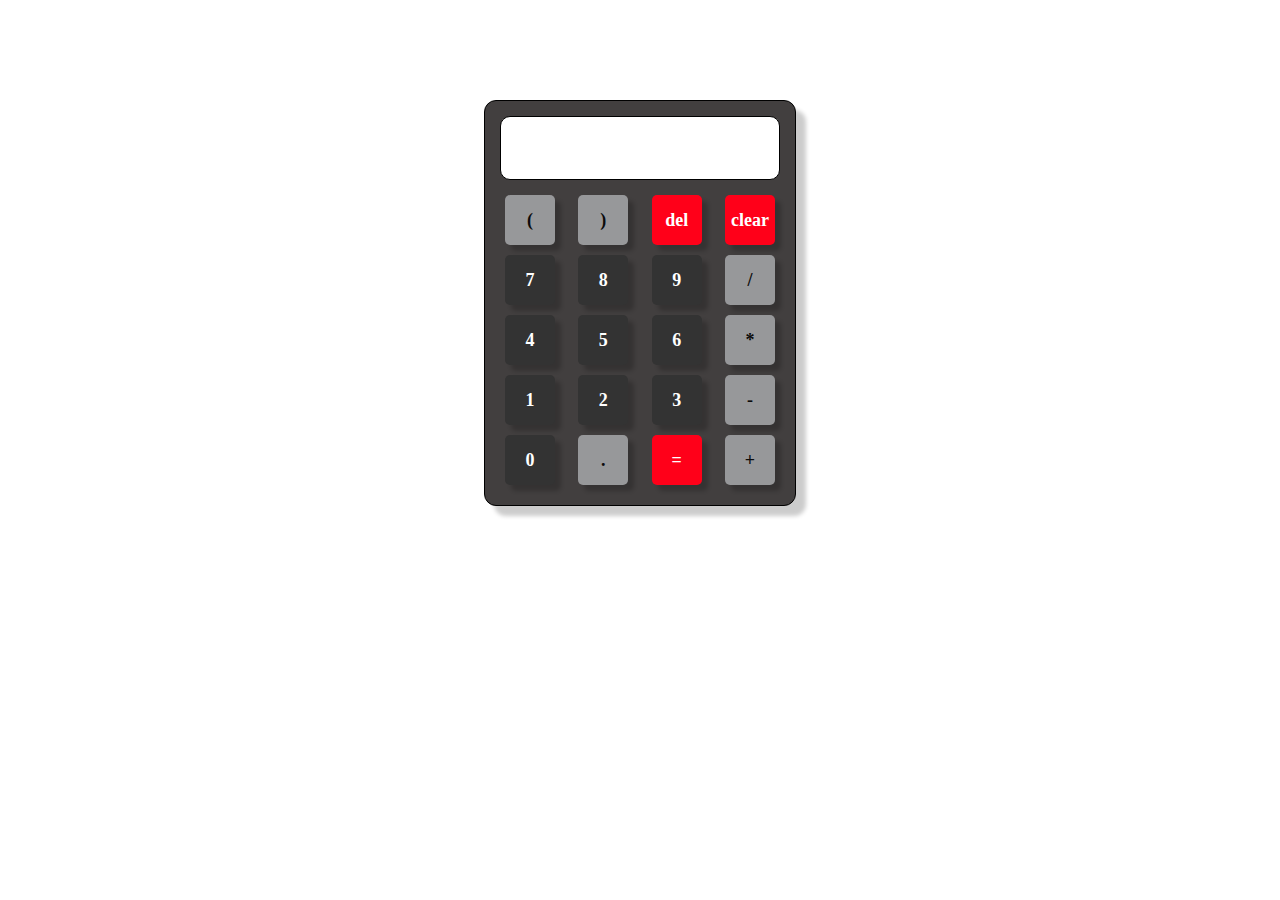
<file: Task1_Calculator/index.html>
<!DOCTYPE html>
<html lang="en">
<head>
    <meta charset="UTF-8">
    <meta name="viewport" content="width=device-width, initial-scale=1.0">
    <title>Calculator</title>
    <link rel="stylesheet" href="calculator.css">
</head>
<body>
    <div class="main-container">
        <div class="display-screen" id="displayScreen"></div>
        <div class="buttons-container">
            <div class="button special-symbols">(</div>
            <div class="button special-symbols">)</div>
            <div class="button red-button">del</div>
            <div class="button red-button">clear</div>
            <div class="button">7</div>
            <div class="button">8</div>
            <div class="button">9</div>
            <div class="button special-symbols">/</div>
            <div class="button">4</div>
            <div class="button">5</div>
            <div class="button">6</div>
            <div class="button special-symbols">*</div>
            <div class="button">1</div>
            <div class="button">2</div>
            <div class="button">3</div>
            <div class="button special-symbols">-</div>
            <div class="button">0</div>
            <div class="button special-symbols">.</div>
            <div class="button red-button">=</div>
            <div class="button special-symbols">+</div>
        </div>
    </div>
    <script src="calculator.js"></script>
</body>
</html>
</file>
<file: Task1_Calculator/calculator.css>
body {
    margin: 100px;
}

.main-container {
    max-width: 300px;
    margin: auto;
    text-align: center;
    background-color:  rgb(66, 63, 63);
    font-weight: bold;
    border-radius: 12px ;
    border: rgb(0, 0, 0) solid 1px;
    padding: 5px;
    font-family: "Calibri";
    box-shadow: 10px 10px 4px rgba(0, 0, 0, 0.2);
    margin: auto;
}

.display-screen{
    text-align: right;
    height: 30px;
    padding: 16px 8px;
    font-size: 25px;
    background-color: #ffffff;
    border-radius: 10px;
    margin: 10px;
    border: rgb(0, 0, 0) solid 1px;
}

.buttons-container {
    display: flex;
    flex-wrap: wrap;
    justify-content: space-between;
    margin: 10px;
}

.button {
    font-size: 18px;
    width: 50px;
    height: 50px;
    margin: 5px;
    background-color: #333;
    color: #ffffff;
    border: none;
    border-radius: 3px;
    cursor: pointer;
    border-radius: 5px;
    display: flex;
    flex-direction: column;
    justify-content: center;
    box-shadow: 6px 6px 4px rgba(0, 0, 0, 0.2);
}

.button:hover {
    background-color: #9d9a9a;
}

.red-button {
    background-color: rgb(255, 0, 25);
}

.special-symbols{
    background-color: rgb(151, 152, 154);
    color: rgb(11, 11, 11);
}

.special-symbols:hover{
    background-color: rgb(108, 199, 232);
}

.red-button:hover{
    background-color: rgb(249, 113, 113);
}

@media screen and (max-width: 576px){
    .button {
        font-size: 10px;
        width: 30px;
        height: 30px;
        
    }
    .display-screen{
        height: 20px;
        font-size: 17px;
    }
    .main-container {
        max-width: 200px;
    } 
}

@media screen and (max-width: 768px){
    .button {
        font-size: 13px;
        width: 40px;
        height: 40px;
        
    }
    .display-screen{
        height: 20px;
        font-size: 17px;
    }
    .main-container {
        max-width: 250px;
    } 
}
</file>
